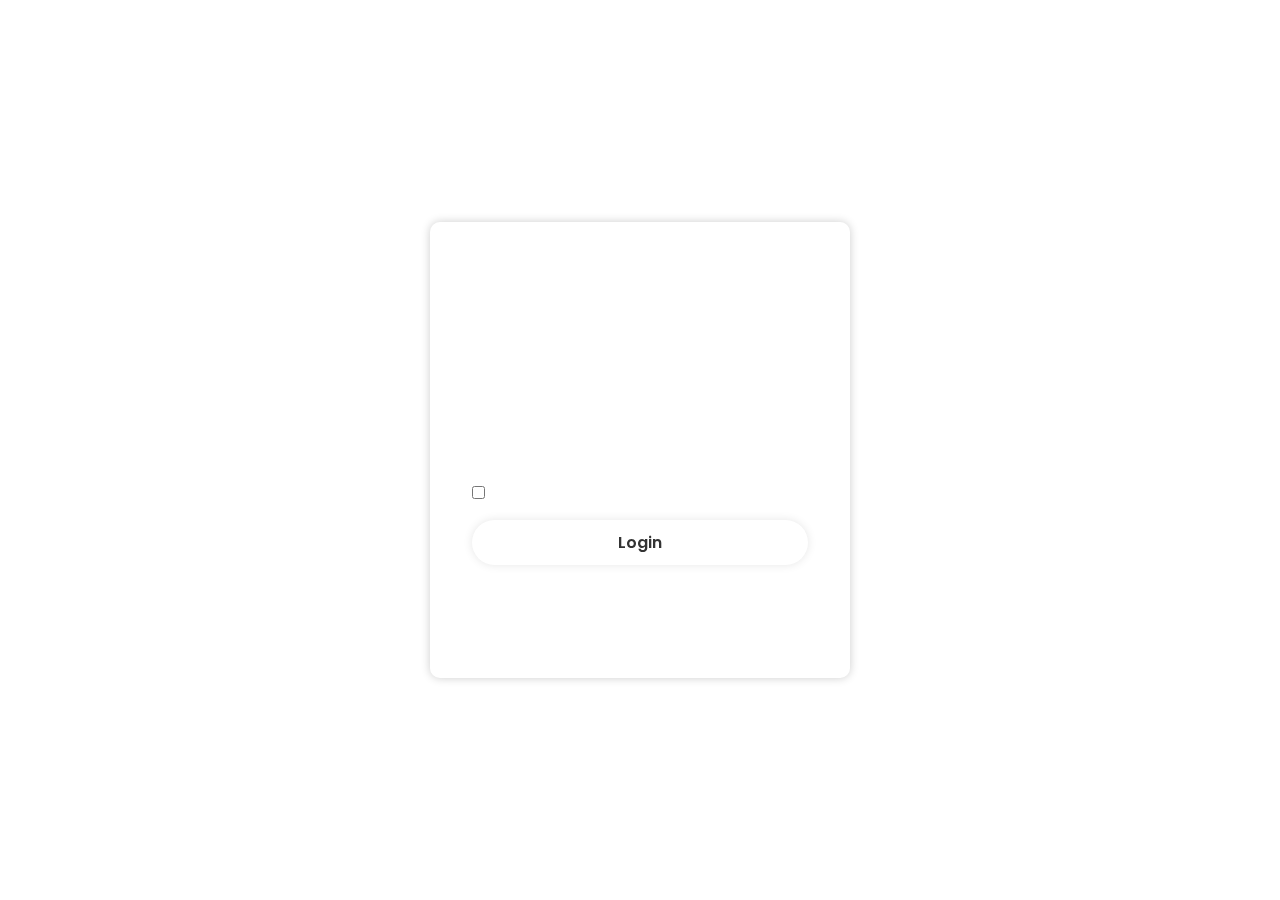
<file: pair---project/index.htm>
<!DOCTYPE html>
<html lang="en">
  <head>
    <meta charset="UTF-8" />
    <meta name="viewport" content="width=device-width, initial-scale=1.0" />
    <title>Login Form Website</title>
    <link rel="stylesheet" href="style.css" />
    <link
      href="https://unpkg.com/boxicons@2.1.4/css/boxicons.min.css"
      rel="stylesheet"
    />
  </head>
  <body>
    <div class="parent">
      <form action="">
        <h1>Login</h1>
        <div class="input">
          <input type="text" placeholder="Username" />
          <i class="bx bxs-user"></i>
        </div>

        <div class="input">
          <input type="password" placeholder="Password" />
          <i class="bx bxs-lock-alt"></i>
        </div>

        <div class="remember-forget">
          <label> <input id="rememberMe" type="checkbox" />Remember me </label>
        </div>

        <button class="btn" type="submit">Login</button>

        <div class="register">
          <p>
            Don't have an account? <br />
            <a href="createAccount.htm">Create an account</a>
          </p>
        </div>
      </form>
    </div>
    <script
      src="https://code.jquery.com/jquery-3.7.1.js"
      integrity="sha256-eKhayi8LEQwp4NKxN+CfCh+3qOVUtJn3QNZ0TciWLP4="
      crossorigin="anonymous"
    ></script>
    <script src="main.js"></script>
  </body>
</html>
</file>
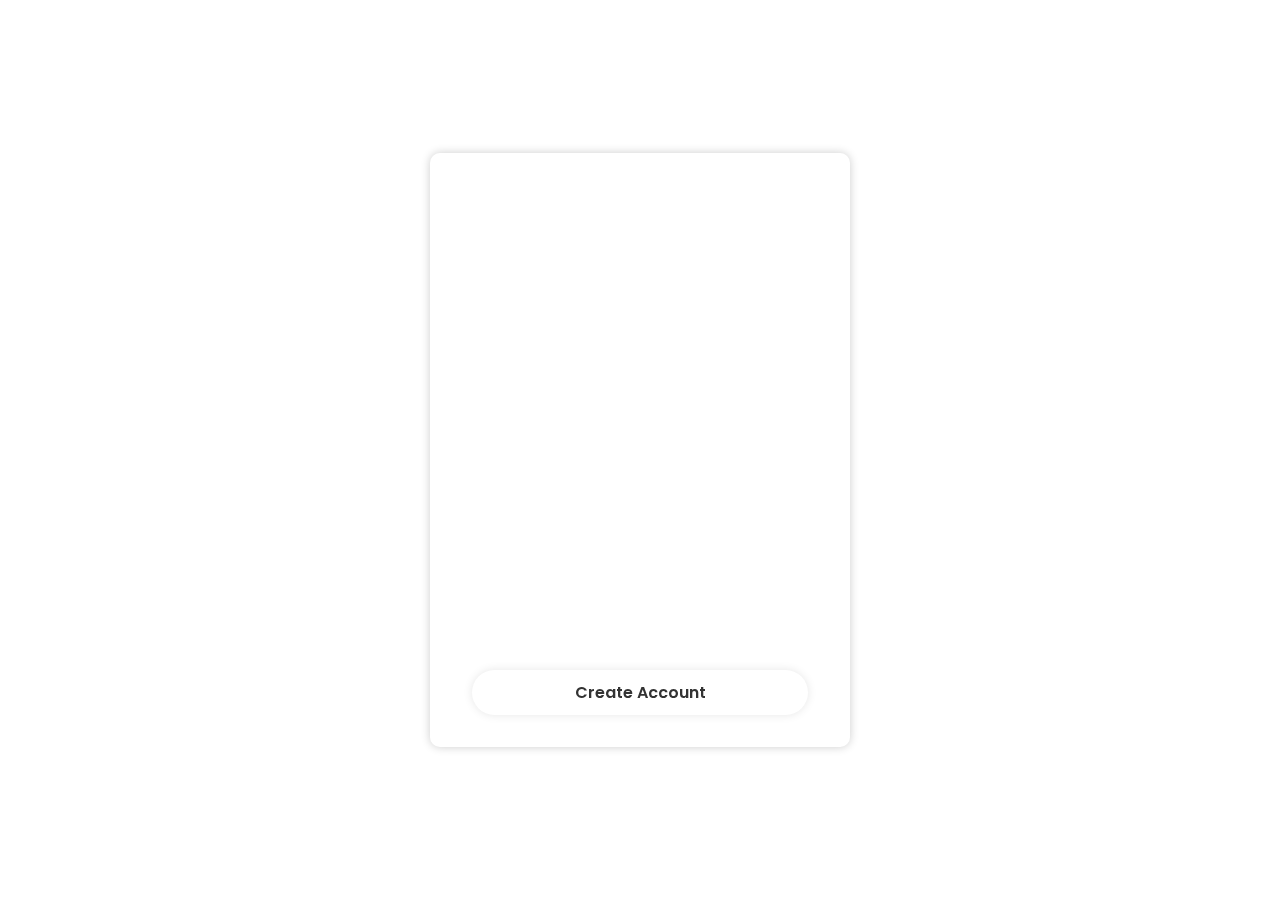
<file: pair---project/createAccount.htm>
<!DOCTYPE html>
<html lang="en">
  <head>
    <meta charset="UTF-8" />
    <meta name="viewport" content="width=device-width, initial-scale=1.0" />
    <title>Create Account</title>
    <link rel="stylesheet" href="style.css" />
    <link
      href="https://unpkg.com/boxicons@2.1.4/css/boxicons.min.css"
      rel="stylesheet"
    />
  </head>
  <body>
    <div class="parent">
      <form>
        <h1>Create Account</h1>
        <div class="input">
          <input type="text" placeholder="First Name" />
          <i class="bx bxs-user"></i>
        </div>
        <div class="input">
          <input type="text" placeholder="Last Name" />
          <i class="bx bxs-user"></i>
        </div>
        <div class="input">
          <input type="text" placeholder="Phone Number" />
          <i class="bx bxs-phone"></i>
        </div>
        <div class="input">
          <input type="text" placeholder="Email" />
          <i class="bx bxs-envelope"></i>
        </div>
        <div class="input">
          <input type="password" placeholder="Password" />
          <i class="bx bxs-lock-alt"></i>
        </div>
        <button class="btn" type="submit">Create Account</button>
      </form>
    </div>
    <script
      src="https://code.jquery.com/jquery-3.7.1.js"
      integrity="sha256-eKhayi8LEQwp4NKxN+CfCh+3qOVUtJn3QNZ0TciWLP4="
      crossorigin="anonymous"
    ></script>
    <script src="account.js"></script>
  </body>
</html>
</file>
<file: pair---project/style.css>
@import url("https://fonts.googleapis.com/css2?family=Poppins:ital,wght@0,100;0,200;0,300;0,400;0,500;0,600;0,700;0,800;0,900;1,100;1,200;1,300;1,400;1,500;1,600;1,700;1,800;1,900&display=swap");

* {
  margin: 0;
  padding: 0;
  box-sizing: border-box;
  font-family: "Poppins", sans-serif;
}

body {
  display: flex;
  justify-content: center;
  align-items: center;
  min-height: 100vh;
  background: url("https://cdn.gencraft.com/prod/user/0ca8b3d0-549c-4b1e-adb1-d0ebb6f6a4f6/61111ac9-dcb1-440c-8902-0fbc618da9d1/image/image1_0.jpg?Expires=1724491799&Signature=dR4fLZh1BRBqSWb9sbsS42mJzdEIz1Q68SOTEeXZDwMRjGVtj~6k6nGEy4KC39Dpqbpzbw3PrA1JEGPjX-GbQfmdz5wAfGRJofDFSEnc~hlmIPDjcCcTEjhlixzhvinP~vS1zlTKeaSZLWMg0~SH8igcRd8wiDYA0HZmSylmh9Q~~XGyQtO-FYkZNOlpLAhGJOc1oWLUupI6rqmy3P2siPc65qwE4NvUYr7Fb4gwb636bRdiPnSCOOK2kJaMbRfy2dIKDzDpxoFwS-KKILWvTRGy7iRhbhwBrszWLqGdaf3DBmvHQHiPBRF2zhvV7vqqpzEIP5TNb2z~nttAKeVBaw__&Key-Pair-Id=K3RDDB1TZ8BHT8")
    no-repeat;
  background-size: cover;
  background-position: center;
  object-fit: cover;
}

.parent {
  width: 420px;
  background: transparent;
  border: 2px solid rgba(255, 255, 255, 0.2);
  backdrop-filter: blur(4px);
  box-shadow: 0 0 10px rgba(0, 0, 0, 0.2);
  color: #fff;
  border-radius: 10px;
  padding: 30px 40px;
}

.parent h1 {
  color: white;
  font-size: 36px;
  text-align: center;
}

.parent .input {
  position: relative;
  width: 100%;
  height: 50px;
  margin: 30px 0;
}

.input input {
  width: 100%;
  height: 100%;
  background: transparent;
  border: none;
  outline: none;
  border: 2px solid rgba(255, 255, 255, 0.2);
  border-radius: 40px;
  font-size: 16px;
  color: #fff;
  padding: 20px 40px 20px 20px;
}

.input input::placeholder {
  color: #fff;
}

.input i {
  position: absolute;
  right: 20px;
  top: 50%;
  transform: translateY(-50%);
  font-size: 20px;
}

.parent .remember-forget {
  display: flex;
  justify-content: space-between;
  font-size: 14.5px;
  margin: -15px 0 15px;
}

.remember-forget label input {
  accent-color: #fff;
  margin-right: 5px;
}

.remember-forget a {
  color: #fff;
  text-decoration: none;
}

.remember-forget a:hover {
  text-decoration: underline;
}

.parent .btn {
  width: 100%;
  height: 45px;
  background: #fff;
  border: none;
  outline: none;
  border-radius: 40px;
  box-shadow: 0 0 10px rgba(0, 0, 0, 0.1);
  cursor: pointer;
  font-size: 16px;
  color: #333;
  font-weight: 600;
}

.parent .btn:hover {
  background: rgba(255, 255, 255, 0.5);
  color: #fff;
  border-color: #fff;
}

.parent .register {
  font-size: 14.5px;
  text-align: center;
  margin: 20px 0 15px;
}

.register p a {
  font-size: 16px;
  color: #fff;
  text-decoration: none;
  font-weight: 600;
}

.register-link p a:hover {
  text-decoration: underline;
}
</file>
